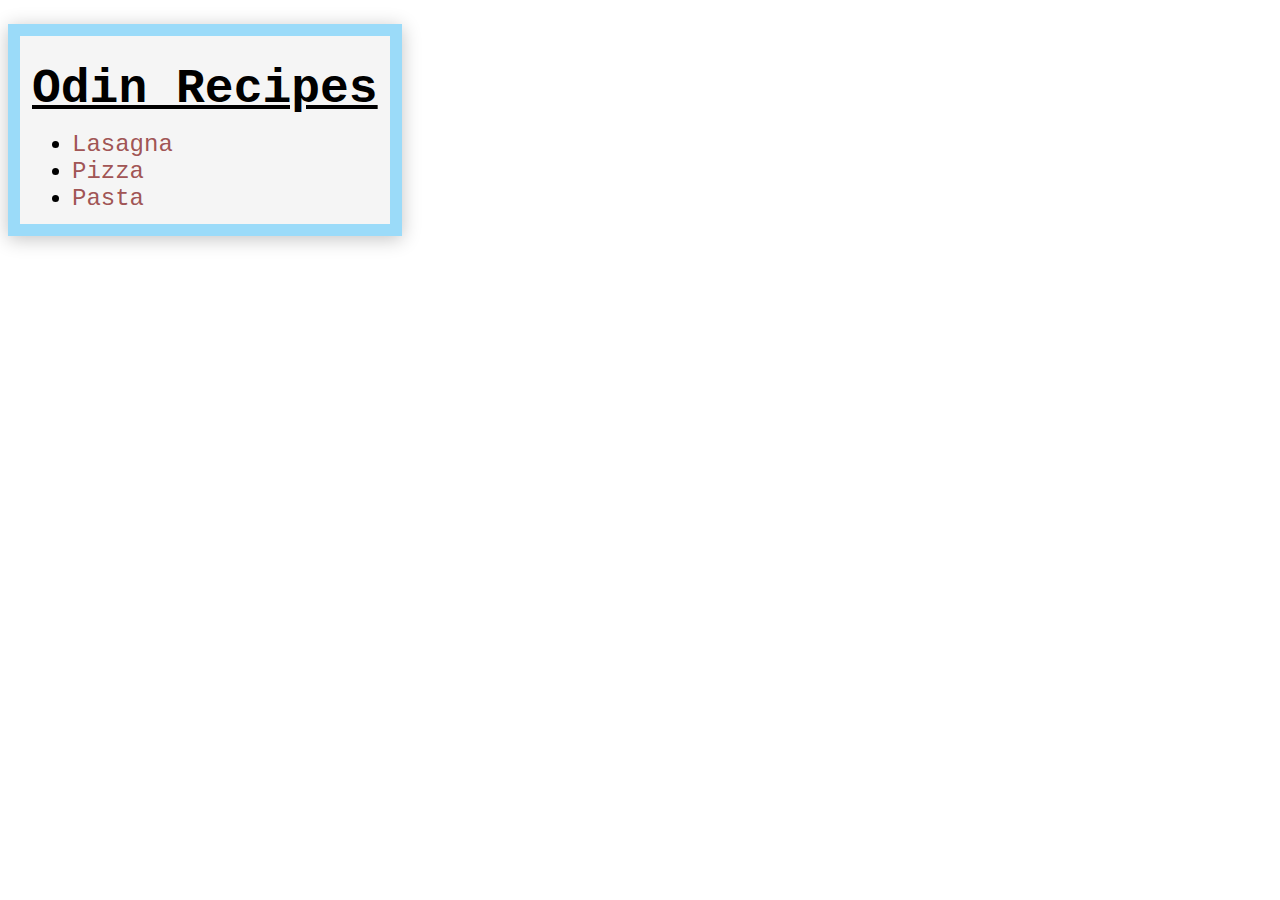
<file: index.html>
<!DOCTYPE html>
<html lang="en">
    <head>
        <title>Odin Recipes</title>
        <meta charset="utf-8"/>
        <link rel="stylesheet" href="style.css">
    </head>
    <body>
        <div class='container'>
            <h1>Odin Recipes</h1>
        <ul >
            <li><a href="./recipes/lasagna.html ">Lasagna</a></li>
            <li><a href="./recipes/pizza.html ">Pizza</a></li>
            <li><a href="./recipes/pasta.html ">Pasta</a></li>
        </ul>
    </div>
    </body>
</html>
</file>
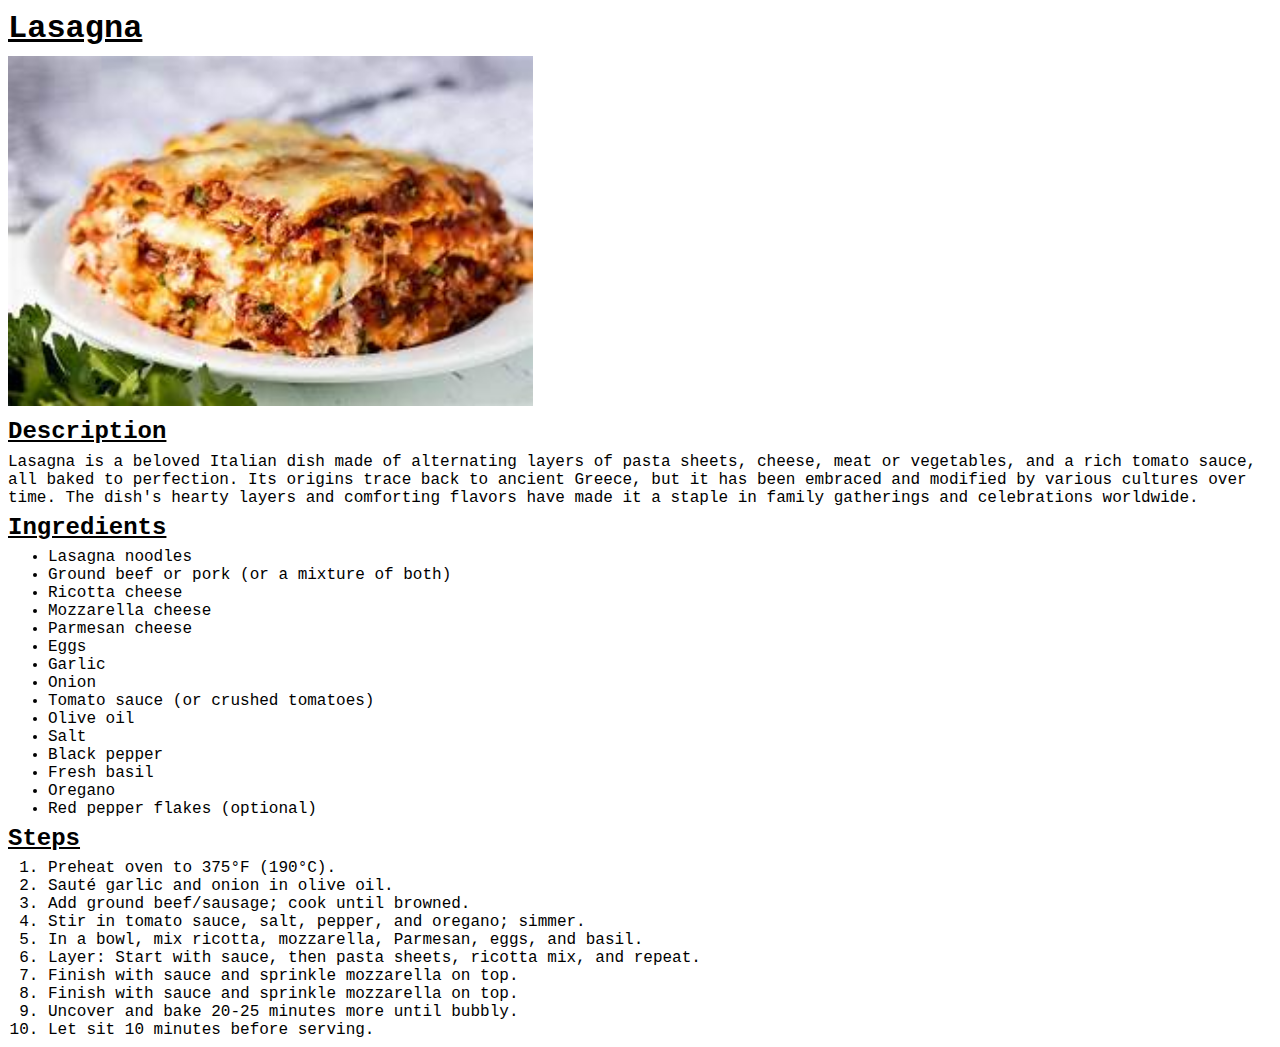
<file: recipes/lasagna.html>
<!DOCTYPE html>
<html>
    <head>
<title>Lasagna</title>
<meta charset="utf-8">
<link rel="stylesheet" href="../style.css">
    </head>
    <body>
        <h1 class="header">Lasagna</h1>
<div class="image-container">
<img src="../assets/lasagna.jpeg" alt="Lasagna Dish Image"with="500" height="350"/>
</div>
<h2>Description</h2>
<p> Lasagna is a beloved Italian dish made of alternating layers of pasta sheets, cheese, meat or vegetables, and a rich tomato sauce, all baked to perfection. Its origins trace back to ancient Greece, but it has been embraced and modified by various cultures over time. The dish's hearty layers and comforting flavors have made it a staple in family gatherings and celebrations worldwide.</p>
 <h2>Ingredients</h2>
 <ul>
    <li>Lasagna noodles</li>
<li>Ground beef or pork (or a mixture of both)</li>
<li>Ricotta cheese</li>
<li>Mozzarella cheese</li>
<li>Parmesan cheese</li>
<li>Eggs</li>
<li>Garlic</li>
<li>Onion</li>
<li>Tomato sauce (or crushed tomatoes)</li>
<li>Olive oil</li>
<li>Salt</li>
<li>Black pepper</li>
<li>Fresh basil</li>
<li>Oregano</li>
<li>Red pepper flakes (optional)</li>
 </ul>
 <h2>Steps</h2>
 <ol>
    <li>Preheat oven to 375°F (190°C).</li>
<li>Sauté garlic and onion in olive oil.</li>
<li>Add ground beef/sausage; cook until browned.</li>
<li>Stir in tomato sauce, salt, pepper, and oregano; simmer.</li>
<li>In a bowl, mix ricotta, mozzarella, Parmesan, eggs, and basil.</li>
<li>Layer: Start with sauce, then pasta sheets, ricotta mix, and repeat.</li>
<li>Finish with sauce and sprinkle mozzarella on top.</li>
<li>Finish with sauce and sprinkle mozzarella on top.</li>
<li>Uncover and bake 20-25 minutes more until bubbly.</li>
<li>Let sit 10 minutes before serving.</li>
</ol>
</body>
</html>
</file>
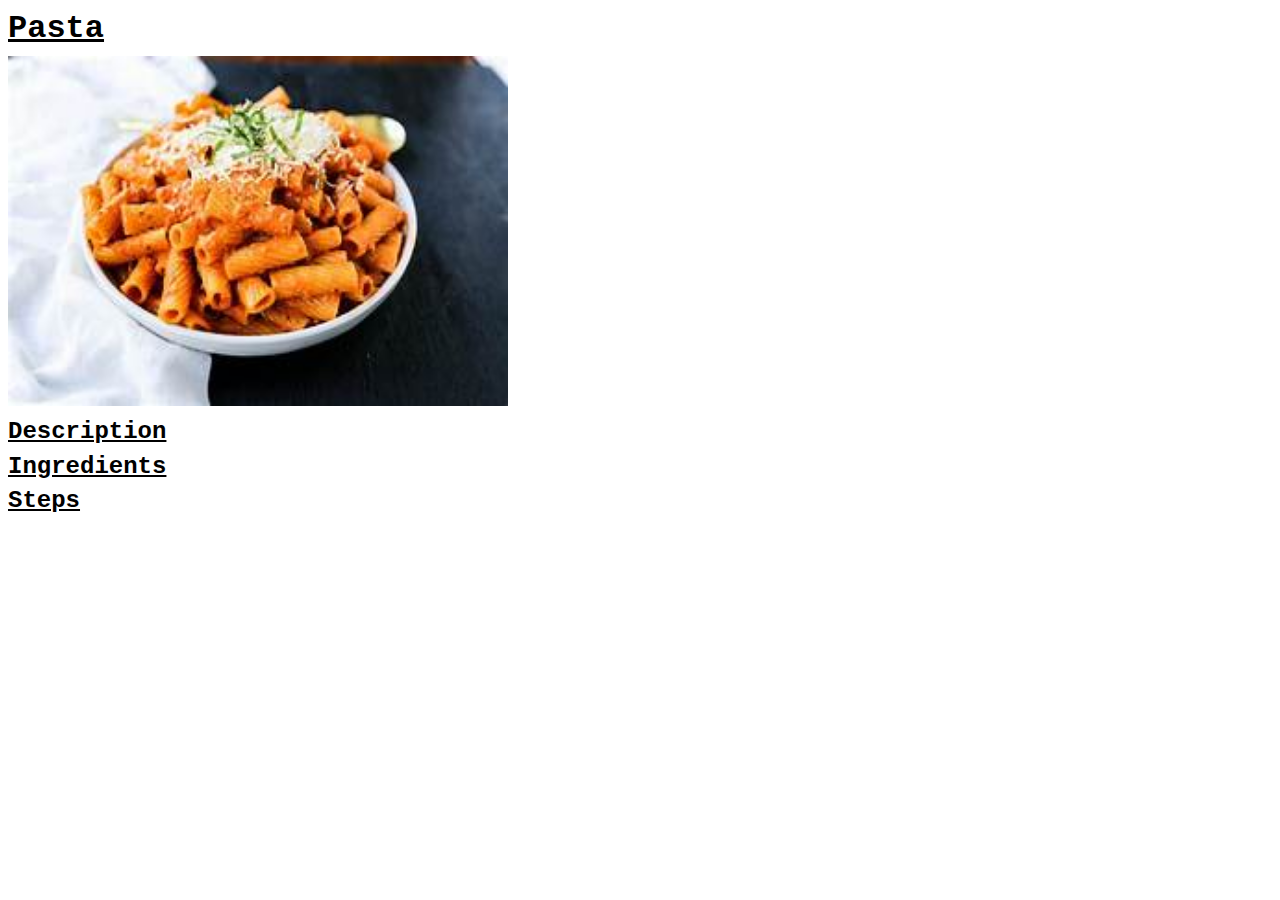
<file: recipes/pasta.html>
<!DOCTYPE html>
<html lang="en">
<head>
    <meta charset="UTF-8">
    <meta name="viewport" content="width=device-width, initial-scale=1.0">
    <title>Pasta</title>
    <link rel="stylesheet" href="../style.css">
</head>
<body>
    <h1 class="header">Pasta</h1>
    <img src="../assets/pasta.jpeg" alt="pasta image" width="500" height="350">
    <h2>Description</h2>
    <p></p>
    <h2>Ingredients</h2>
    <ol></ol>
    <h2>Steps</h2>
</body>
</html>
</file>
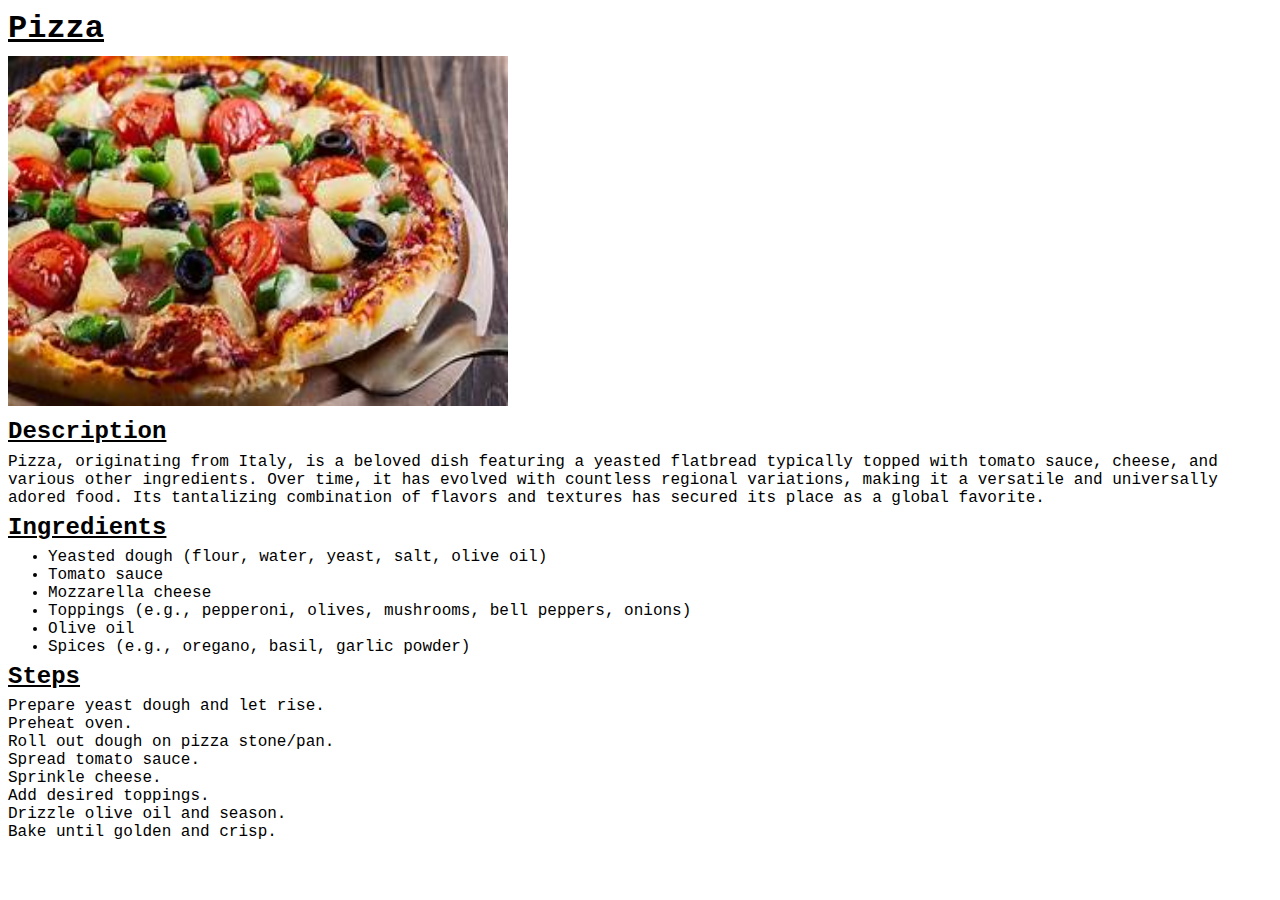
<file: recipes/pizza.html>
<!DOCTYPE html>
<html lang="en">
<head>
    <meta charset="UTF-8">
    <meta name="viewport" content="width=device-width, initial-scale=1.0">
    <title>Pizza</title>
    <link rel="stylesheet" href="../style.css">

</head>
<body>
    <h1 class="header">Pizza</h1>
    <img src="../assets/pizza.jpeg" alt="pizza image" width="500" height="350">
    <h2>Description</h2>
    <p>Pizza, originating from Italy, is a beloved dish featuring a yeasted flatbread typically topped with tomato sauce, cheese, and various other ingredients. Over time, it has evolved with countless regional variations, making it a versatile and universally adored food. Its tantalizing combination of flavors and textures has secured its place as a global favorite.</p>
    <h2>Ingredients</h2>
    <ul>
<li>Yeasted dough (flour, water, yeast, salt, olive oil)</li>
<li>Tomato sauce</li>
<li>Mozzarella cheese</li>
<li>Toppings (e.g., pepperoni, olives, mushrooms, bell peppers, onions)</li>
<li>Olive oil</li>
<li>Spices (e.g., oregano, basil, garlic powder)</li>
    </ul>
    <h2>Steps</h2>
    <li>Prepare yeast dough and let rise.</li>
    <li>Preheat oven.</li>
    <li>Roll out dough on pizza stone/pan.</li>
    <li>Spread tomato sauce.</li>
    <li>Sprinkle cheese.</li>
    <li>Add desired toppings.</li>
    <li>Drizzle olive oil and season.</li>
    <li>Bake until golden and crisp.</li>
</body>
</html>
</file>
<file: style.css>
*{
    margin: 0;
}
body {
    font-family: 'Courier New', Courier, monospace ;
    font-size: 100%;
    margin:0.5em;
}


.container {
    width: max-content;
    margin: 1em 0;
    padding: 0.5em;
    background-color: rgb(245, 245, 245);
    font-size: 1.5em;
    border: 0.5em solid rgba(0, 174, 255, 0.37);
    box-shadow: rgba(0, 0, 0, 0.24) 0px 3px 18px;
}

a {
    text-decoration: none;
    color: rgba(138, 42, 42, 0.808);
}

a:hover {
    font-size: 2em;
    transition-duration: 1s;
}


h1 ,h2 {
    margin: .3em 0 ;
    text-decoration: underline;
}
</file>
